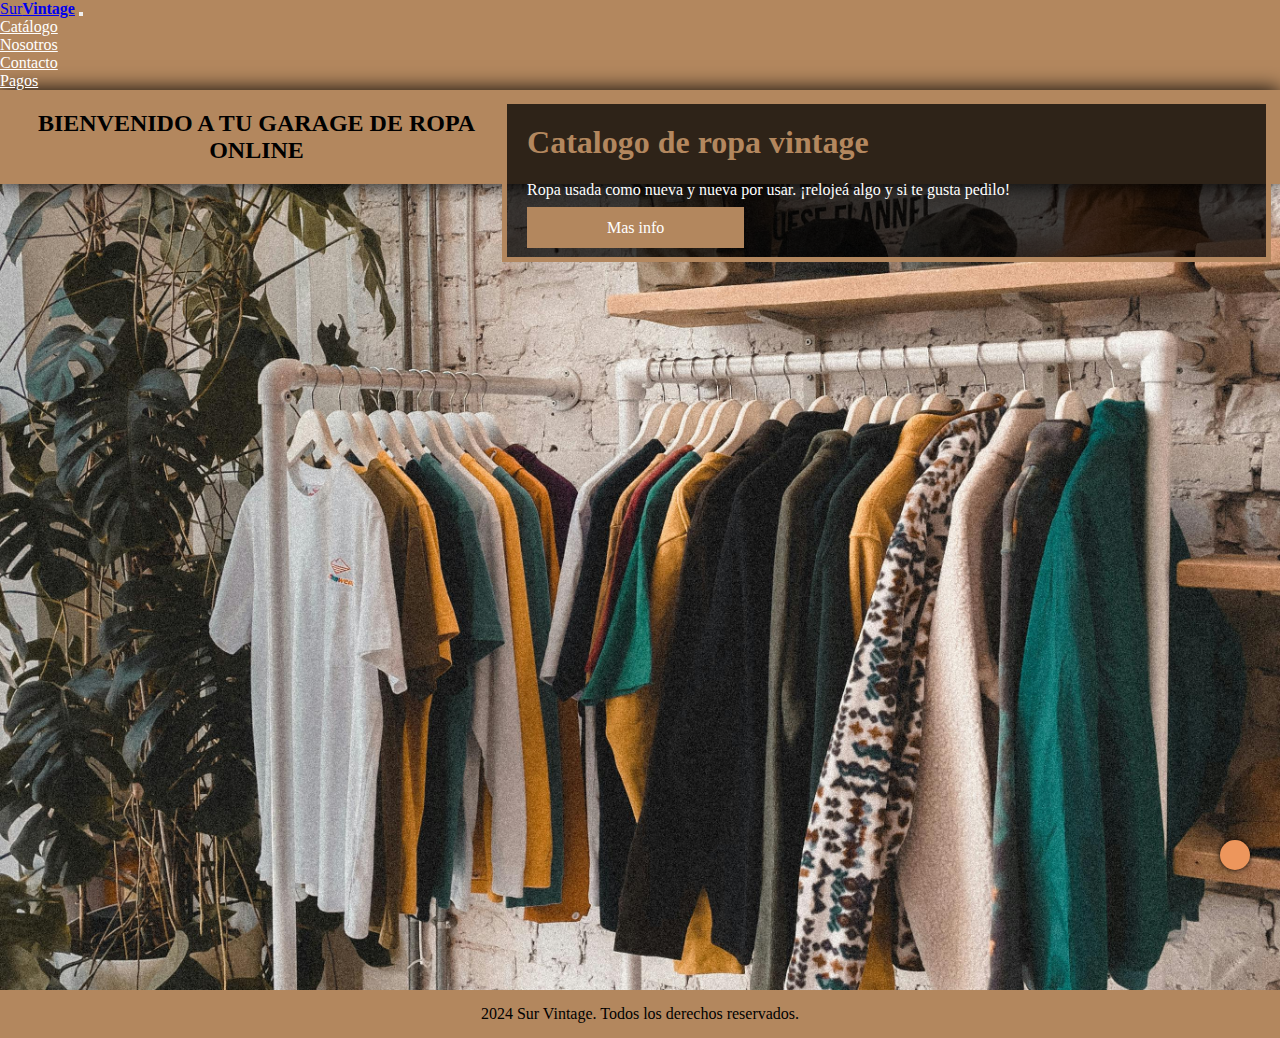
<file: index.html>
<!DOCTYPE html>
<html lang="es">

<head>
    <meta charset="UTF-8">
    <meta name="viewport" content="width=device-width, initial-scale=1.0">
    <!-- bs inicio -->
    <link href="https://cdn.jsdelivr.net/npm/bootstrap@5.1.3/dist/css/bootstrap.min.css" rel="stylesheet" integrity="sha384-1BmE4kWBq78iYhFldvKuhfTAU6auU8tT94WrHftjDbrCEXSU1oBoqyl2QvZ6jIW3" crossorigin="anonymous">
    <!-- bs final -->
    <!-- Font Awesome css -->
    <link rel="stylesheet" href="https://cdnjs.cloudflare.com/ajax/libs/font-awesome/6.5.1/css/all.min.css" integrity="sha512-DTOQO9RWCH3ppGqcWaEA1BIZOC6xxalwEsw9c2QQeAIftl+Vegovlnee1c9QX4TctnWMn13TZye+giMm8e2LwA=="crossorigin="anonymous" referrerpolicy="no-referrer"/>
    <!-- fin awesome css -->
    <link rel="stylesheet" href="./css/estilos.css">
    <link rel="icon" href="img/esqueleto.png">
    <title>Sur Vintage 2 Inicio</title>
</head> 

<body>
    <nav class="navbar navbar-expand-sm navbar-dark">
        <div class="container-fluid">
            <a class="navbar-brand" href="./index.html">Sur<strong>Vintage</strong></a>
            <button class="navbar-toggler" type="button" data-bs-toggle="collapse" data-bs-target="#collapsibleNavbar">
                <span class="navbar-toggler-icon"></span>
            </button>
            <div class="collapse navbar-collapse" id="collapsibleNavbar">
                <ul class="navbar-nav">
                    <li class="nav-item">
                        <a class="nav-link" href="./pages/catalogo.html">Catálogo</a>
                    </li>
                    <li class="nav-item">
                        <a class="nav-link" href="./pages/nosotros.html">Nosotros</a>
                    </li>
                    <li class="nav-item">
                        <a class="nav-link" href="./pages/contacto.html">Contacto</a>
                    </li>
                    <li class="nav-item">
                        <a class="nav-link" href="./pages/metodosdepago.html">Pagos</a>
                    </li>
                </ul>
            </div>
        </div>
    </nav>
    <main class="mainc">
        <div class="call">
            <h1>Catalogo de ropa vintage</h1>
            <p>Ropa usada como nueva y nueva por usar. ¡relojeá algo y si te gusta pedilo!</p>
            <a href="./pages/catalogo.html">Mas info</a>
        </div>
        <h2 class="bienvenida">Bienvenido a tu garage de ropa online</h2>
    </main>
    <footer>
        <p>2024 Sur Vintage. Todos los derechos reservados.</p>
        <div class="redes">
            <a href=""><i class="fa-brands fa-square-facebook"></i></a>
            <a href=""><i class="fa-brands fa-square-instagram"></i></a>
            <a href=""><i class="fa-brands fa-square-x-twitter"></i></a>
        </div>
    </footer>
    <a href="#" class="subir"><i class="fa-solid fa-chevron-up"></i></i></i></a>
    <script src="https://cdn.jsdelivr.net/npm/bootstrap@5.1.3/dist/js/bootstrap.bundle.min.js"
        integrity="sha384-ka7Sk0Gln4gmtz2MlQnikT1wXgYsOg+OMhuP+IlRH9sENBO0LRn5q+8nbTov4+1p"
        crossorigin="anonymous"></script>
</body>

</html>
</file>
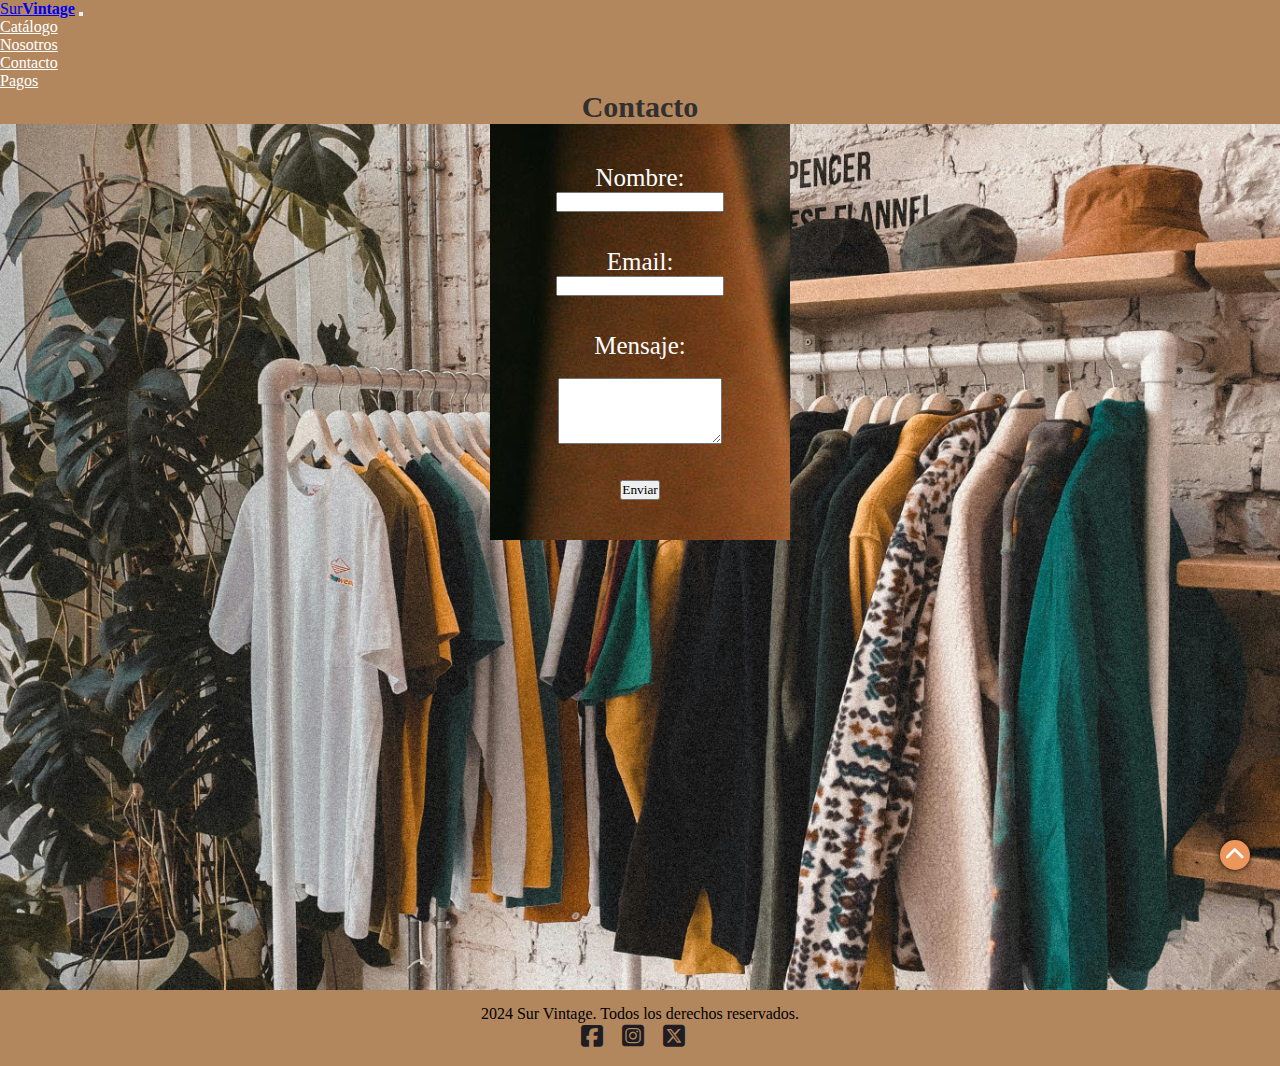
<file: pages/contacto.html>
<!DOCTYPE html>
<html lang="es">

<head>
    <meta charset="UTF-8">
    <meta name="viewport" content="width=device-width, initial-scale=1.0">
    <!-- bs inicio -->
    <link href="https://cdn.jsdelivr.net/npm/bootstrap@5.1.3/dist/css/bootstrap.min.css" rel="stylesheet" integrity="sha384-1BmE4kWBq78iYhFldvKuhfTAU6auU8tT94WrHftjDbrCEXSU1oBoqyl2QvZ6jIW3" crossorigin="anonymous">
    <!-- bs final -->
    <link rel="stylesheet" href="https://cdnjs.cloudflare.com/ajax/libs/font-awesome/6.5.1/css/all.min.css">
    <link rel="stylesheet" href="../css/estilos.css">
    <link rel="icon" href="../img/esqueleto.png">
    <title>Sur Vintage 2 Contacto</title>
</head>

<body>
    <nav class="navbar navbar-expand-sm navbar-dark">
        <div class="container-fluid">
            <a class="navbar-brand" href="../index.html">Sur<strong>Vintage</strong></a>
            <button class="navbar-toggler" type="button" data-bs-toggle="collapse" data-bs-target="#collapsibleNavbar">
                <span class="navbar-toggler-icon"></span>
            </button>
            <div class="collapse navbar-collapse" id="collapsibleNavbar">
                <ul class="navbar-nav">
                    <li class="nav-item">
                        <a class="nav-link" href="./catalogo.html">Catálogo</a>
                    </li>
                    <li class="nav-item">
                        <a class="nav-link" href="./nosotros.html">Nosotros</a>
                    </li>
                    <li class="nav-item">
                        <a class="nav-link" href="./contacto.html">Contacto</a>
                    </li>
                    <li class="nav-item">
                        <a class="nav-link" href="./metodosdepago.html">Pagos</a>
                    </li>
                </ul> 
            </div>
        </div>
    </nav>
    <main class="mainc">
        <section class="contacto">
            <h2 id="title">Contacto</h2>
            <form class="contacto-contenedor" action="enviar.php" method="post">
                <label for="nombre">Nombre:</label>
                <input type="text" id="nombre" name="nombre" required><br><br>
                <label for="email">Email:</label>
                <input type="email" id="email" name="email" required><br><br>
                <label for="mensaje">Mensaje:</label><br>
                <textarea id="mensaje" name="mensaje" rows="4" required></textarea><br><br>
                <input  type="submit" value="Enviar">
            </form>
        </section>
    </main>
    <footer>
        <p>2024 Sur Vintage. Todos los derechos reservados.</p>
        <div class="redes">
            <a href=""><i class="fa-brands fa-square-facebook"></i></a>
            <a href=""><i class="fa-brands fa-square-instagram"></i></a>
            <a href=""><i class="fa-brands fa-square-x-twitter"></i></a>
        </div>
    </footer>
    <a href="#" class="subir"><i class="fa-solid fa-chevron-up"></i></i></i></a>
    <script src="https://cdn.jsdelivr.net/npm/bootstrap@5.0.2/dist/js/bootstrap.bundle.min.js" integrity="sha384-MrcW6ZMFYlzcLA8Nl+NtUVF0sA7MsXsP1UyJoMp4YLEuNSfAP+JcXn/tWtIaxVXM" crossorigin="anonymous"></script>
</body>

</html>
</file>
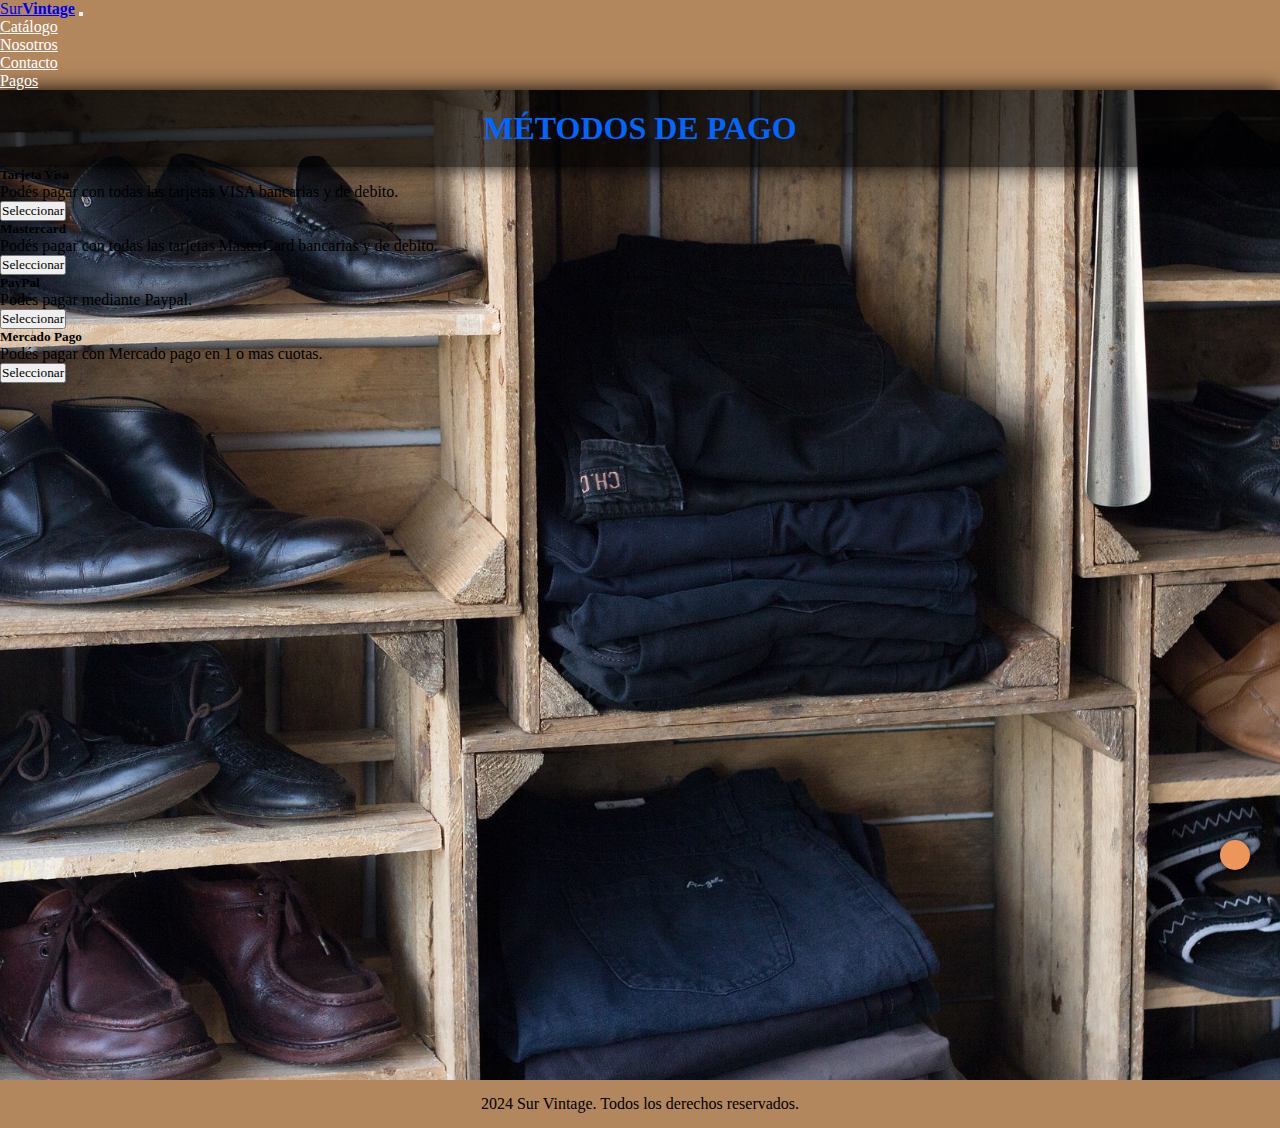
<file: pages/metodosdepago.html>
<!DOCTYPE html>
<html lang="es">
<head>
    <meta charset="UTF-8">
    <meta name="viewport" content="width=device-width, initial-scale=1.0">
    <!-- bs inicio -->
    <link href="https://cdn.jsdelivr.net/npm/bootstrap@5.1.3/dist/css/bootstrap.min.css" rel="stylesheet" integrity="sha384-1BmE4kWBq78iYhFldvKuhfTAU6auU8tT94WrHftjDbrCEXSU1oBoqyl2QvZ6jIW3" crossorigin="anonymous">
    <!-- bs final -->
    <!-- Font Awesome CSS -->
    <link rel="stylesheet" href="https://cdnjs.cloudflare.com/ajax/libs/font-awesome/6.5.1/css/all.min.css" integrity="sha512-DTOQO9RWCH3ppGqcWaEA1BIZOC6xxalwEsw9c2QQeAIftl+Vegovlnee1c9QX4TctnWMn13TZye+giMm8e2LwA=="crossorigin="anonymous" referrerpolicy="no-referrer"/>
    <!-- Custom CSS -->
    <link rel="stylesheet" href="../css/estilos.css">
    <link rel="icon" href="../img/esqueleto.png">
    <title>Métodos de Pago</title>
</head>
<body>
    <nav class="navbar navbar-expand-sm navbar-dark">
        <div class="container-fluid">
            <a class="navbar-brand" href="../index.html">Sur<strong>Vintage</strong></a>
            <button class="navbar-toggler" type="button" data-bs-toggle="collapse" data-bs-target="#collapsibleNavbar">
                <span class="navbar-toggler-icon"></span>
            </button>
            <div class="collapse navbar-collapse" id="collapsibleNavbar">
                <ul class="navbar-nav">
                    <li class="nav-item">
                        <a class="nav-link" href="./catalogo.html">Catálogo</a>
                    </li>
                    <li class="nav-item">
                        <a class="nav-link" href="./nosotros.html">Nosotros</a>
                    </li>
                    <li class="nav-item">
                        <a class="nav-link" href="./contacto.html">Contacto</a>
                    </li>
                    <li class="nav-item">
                        <a class="nav-link" href="./metodosdepago.html">Pagos</a>
                    </li>
                </ul>
            </div>
        </div>
    </nav>
    <main>
    <div class="container">
        <h1 class="pagos">Métodos de Pago</h1>
        <div class="row">
            <div class="col-lg-3 col-md-6 mb-4">
                <div class="card h-100">
                    <div class="card-body">
                        <h5 class="card-title">Tarjeta Visa</h5>
                        <p class="card-text">Podés pagar con todas las tarjetas VISA bancarias y de debito.</p>
                    </div>
                    <div class="card-footer">
                        <button class="btn btn-primary">Seleccionar</button>
                    </div>
                </div>
            </div>
            <div class="col-lg-3 col-md-6 mb-4">
                <div class="card h-100">
                    <div class="card-body">
                        <h5 class="card-title">Mastercard</h5>
                        <p class="card-text">Podés pagar con todas las tarjetas MasterCard bancarias y de debito.</p>
                    </div>
                    <div class="card-footer">
                        <button class="btn btn-primary">Seleccionar</button>
                    </div>
                </div>
            </div>
            <div class="col-lg-3 col-md-6 mb-4">
                <div class="card h-100">
                    <div class="card-body">
                        <h5 class="card-title">PayPal</h5>
                        <p class="card-text">Podés pagar mediante Paypal.</p>
                    </div>
                    <div class="card-footer">
                        <button class="btn btn-primary">Seleccionar</button>
                    </div>
                </div>
            </div>
            <div class="col-lg-3 col-md-6 mb-4">
                <div class="card h-100">
                    <div class="card-body">
                        <h5 class="card-title">Mercado Pago</h5>
                        <p class="card-text">Podés pagar con Mercado pago en 1 o mas cuotas.</p>
                    </div>
                    <div class="card-footer">
                        <button class="btn btn-primary">Seleccionar</button>
                    </div>
                </div>
            </div>
        </div>
    </div>
    </main>
    <footer>
        <p>2024 Sur Vintage. Todos los derechos reservados.</p>
        <div class="redes">
            <a href=""><i class="fa-brands fa-square-facebook"></i></a>
            <a href=""><i class="fa-brands fa-square-instagram"></i></a>
            <a href=""><i class="fa-brands fa-square-x-twitter"></i></a>
        </div>
    </footer>
    <a href="#" class="subir"><i class="fa-solid fa-chevron-up"></i></i></i></a>
    <script src="https://cdn.jsdelivr.net/npm/bootstrap@5.0.2/dist/js/bootstrap.bundle.min.js" integrity="sha384-MrcW6ZMFYlzcLA8Nl+NtUVF0sA7MsXsP1UyJoMp4YLEuNSfAP+JcXn/tWtIaxVXM" crossorigin="anonymous"></script>
</body>
</html>
</file>
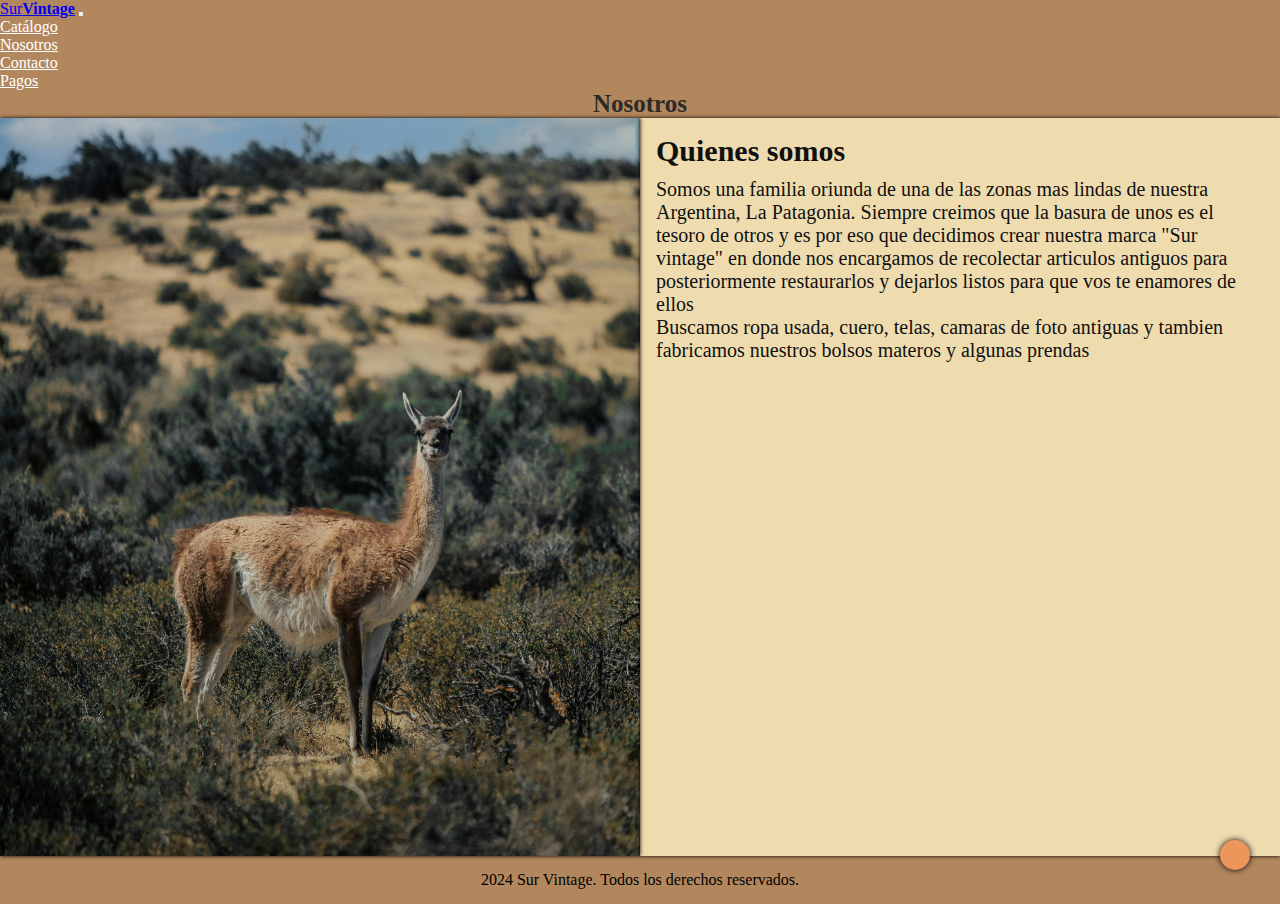
<file: pages/nosotros.html>
<!DOCTYPE html>
<html lang="es">
<head>

    <meta charset="UTF-8">
    <meta name="viewport" content="width=device-width, initial-scale=1.0">
    <!-- bs inicia -->
    <link href="https://cdn.jsdelivr.net/npm/bootstrap@5.1.3/dist/css/bootstrap.min.css" rel="stylesheet"
    integrity="sha384-1BmE4kWBq78iYhFldvKuhfTAU6auU8tT94WrHftjDbrCEXSU1oBoqyl2QvZ6jIW3" crossorigin="anonymous">
    <!-- bs fin -->
    <link rel="stylesheet" href="https://cdnjs.cloudflare.com/ajax/libs/font-awesome/6.5.1/css/all.min.css" integrity="sha512-DTOQO9RWCH3ppGqcWaEA1BIZOC6xxalwEsw9c2QQeAIftl+Vegovlnee1c9QX4TctnWMn13TZye+giMm8e2LwA==" crossorigin="anonymous" referrerpolicy="no-referrer" />
    <link rel="stylesheet" href="../css/estilos.css">
    <link rel="icon" href="../img/esqueleto.png">
    <title>Sur Vintage 2 Nosotros</title>
</head> 
<body>
    <nav class="navbar navbar-expand-sm navbar-dark">
        <div class="container-fluid">
            <a class="navbar-brand" href="../index.html">Sur<strong>Vintage</strong></a>
            <button class="navbar-toggler" type="button" data-bs-toggle="collapse" data-bs-target="#collapsibleNavbar">
                <span class="navbar-toggler-icon"></span>
            </button>
            <div class="collapse navbar-collapse" id="collapsibleNavbar">
                <ul class="navbar-nav">
                    <li class="nav-item">
                        <a class="nav-link" href="./catalogo.html">Catálogo</a>
                    </li>
                    <li class="nav-item">
                        <a class="nav-link" href="./nosotros.html">Nosotros</a>
                    </li>
                    <li class="nav-item">
                        <a class="nav-link" href="./contacto.html">Contacto</a>
                    </li>
                    <li class="nav-item">
                        <a class="nav-link" href="./metodosdepago.html">Pagos</a>
                    </li>
                </ul>
            </div>
        </div>
    </nav>
    </header>
    <h2 id="titulo3">Nosotros</h2>
    <section class="nosotros">
        <div class="nleft"></div>
        <div class="nright">
            <h3>Quienes somos</h3>
            <p>Somos una familia oriunda de una de las zonas mas lindas de nuestra Argentina, La Patagonia. Siempre creimos que la basura de unos es el tesoro de otros y es por eso que decidimos crear nuestra marca "Sur vintage" en donde nos encargamos de recolectar articulos antiguos para posteriormente restaurarlos y dejarlos listos para que vos te enamores de ellos</p>
            <p>Buscamos ropa usada, cuero, telas, camaras de foto antiguas y tambien fabricamos nuestros bolsos materos y algunas prendas</p>
        </div>
    </section>
    <footer>
        <p>2024 Sur Vintage. Todos los derechos reservados.</p>
        <div class="redes">
            <a href=""><i class="fa-brands fa-square-facebook"></i></a>
            <a href=""><i class="fa-brands fa-square-instagram"></i></a>
            <a href=""><i class="fa-brands fa-square-x-twitter"></i></a>
        </div>
    </footer>
    <a href="#" class="subir"><i class="fa-solid fa-chevron-up"></i></i></i></a>
    <script src="https://cdn.jsdelivr.net/npm/bootstrap@5.0.2/dist/js/bootstrap.bundle.min.js" integrity="sha384-MrcW6ZMFYlzcLA8Nl+NtUVF0sA7MsXsP1UyJoMp4YLEuNSfAP+JcXn/tWtIaxVXM" crossorigin="anonymous"></script>
</body>
</html>
</file>
<file: css/estilos.css>
*{
    margin: 0;
    padding: 0;
    box-sizing: border-box;
    font-family:'Times New Roman', Times, serif
}

html{
    scroll-behavior: smooth;
}

.navbar{
    background-color:rgb(179, 135, 94);
}

.nav-link{
    color: rgb(255, 255, 255) !important;
}

.nav-link:hover{
    background-color: rgba(29, 29, 29, 0.41);
}


.mainc{ 
    height:100vh;
    width: 100%;
    background-image: url(../img/fondo.jpg);
    background-position: center;
    background-size: cover;
    }

.call{
    color: white;
    border: 5px solid rgb(179, 135, 94);
    padding: 20px;
    background-color: rgba(0, 0, 0, 0.74);
    float: right;
    margin: 9px;
}

h1{
    color: rgb(179, 135, 94);
    margin-bottom: 20px;
    }

.call p{
    margin-bottom: 20px;
    }

.call a{
    background-color: rgb(179, 135, 94);
    padding: 10px 30px;
    color: white;
    text-decoration: none;
    }

.call a:hover{
    background-color: rgb(29, 27, 27);
    color: aqua;
    }

    /* index */
.bienvenida{
    text-align: center;
    background-color: rgb(179, 135, 94);
    text-transform: uppercase;
    padding: 20px;
    margin: 0;
    box-shadow: 0 0 20px black;
}


.d-block{
    display: grid;
    height: 575px;
    background-size: cover;
}

/* CATALOGO */

#titulo2{
    color: rgb(38, 37, 37);
    text-align: center;
    background-color:  rgb(179, 135, 94);
    font-size: 25px;
    margin: 0;
}

.grilla{
    background:rgb(36, 34, 32);
    width: 100%;
    height: auto;
    display: grid;
    border: 6px solid rgb(36, 34, 32);
    box-shadow: 0 0 7px rgb(22, 22, 22);
    grid-template-columns: 1fr;
    grid-template-rows: repeat(8, 200px);
    padding: 20px;
    gap: 20px;
}

.ropa{
    border: 3px solid;
    background-size: cover;
    background-position: center;
    border-radius: 10px;
    filter: grayscale(0%);
    transition: all 0.9s;
}
.ropa:hover{
    filter: grayscale(100%);
    transform: scale(0.9);
}
.ropa1{

    background-image: url(../img/remeras.jpg);
}

.ropa2{

    background-image: url(../img/pantalones.jpg);
}

.ropa3{
    background-image: url(../img/campera.jpg);
}

.ropa4{

    background-image: url(../img/accesorios.jpg);
}

.ropa5{

    background-image: url(../img/zapatillas.jpg);
}

.ropa6{

background-image: url(../img/camara.jpeg);
}

.ropa7{

    background-image: url(../img/bolso.jpg);
}

.ropa8{

    background-image: url(../img/mate.jpg);
}

/* NOSOTROS */

#titulo3{
    color: rgb(44, 42, 42);
    text-align: center;
    background-color:  rgb(179, 135, 94);
    font-size: 25px;
    margin: 0;

}

.nosotros{
    display: flex;
    flex-wrap: wrap;
    width: 100%;
    height: auto;
    color: rgb(17, 16, 16);
    background-color: rgb(238, 220, 175);
}

.nleft{
    background-image: url(../img/guanaco.jpg);
    height: 800px;
    width: 100%;
    background-size: cover;
    background-position: center;
    box-shadow: 0 0 4px black;
}

.nright{
box-shadow: 0 0 4px black;
    height: 800px;
    width: 100%;
    padding: 16px;
}

.nright h3{
    font-size: 30px;
    margin-bottom: 10px;
}

/* CONTACTO */

main{
    height:110vh;
    width: 100%;
    background-image: url(../img/inicio2.jpg);
    background-position: center;
    background-size: cover;
    }

.contacto-contenedor {
    display: flex;
    flex-direction: column;
    background-image: url(../img/carrusel3.jpg);
    width: 300px;
    padding: 40px;
    justify-content: center;
    align-items: center;
}

#title {
    width: 100%;
    text-align: center;
    color: rgb(49, 47, 47);
    font-size: 30px;
    background-color:  rgb(179, 135, 94);
}


.contacto {
    display: flex;
    align-items: center;
    justify-content: center;
    flex-direction: column;
    margin: auto;
}


section form label{
    padding: 20 20px;
    text-decoration: none;
    font-size: 25px;
    color: white;
}

/* Pagos */
.pagos{
    background-color: rgba(0, 0, 0, 0.663);
    color: rgb(0, 102, 255);
    text-align: center;
    text-transform: uppercase;
    padding: 20px;
    margin: 0;
    box-shadow: 0 0 20px black;
}



footer{
    background-color: rgb(179, 135, 94);
    text-align: center;
    padding: 15px;
    margin-top: 0%;
}

    footer .redes a{
    color:rgb(31, 28, 34);
    font-size: 25px;
    letter-spacing: 15px; 
}

    .subir{
    width: 30px;
    height: 30px;
    color: rgb(255, 255, 255);
    background-color: rgb(237, 150, 92);
    position: fixed;
    bottom: 30px;
    right: 30px;
    text-align: center;
    line-height: 30px;
    font-size: 20px;
    border-radius: 50%;
    box-shadow: 0 0 6px rgb(0, 0, 0);
}

.subir:hover{
    color:rgb(255, 255, 255);
    background-color: rgba(0, 0, 0, 0.764);
}
/* inicio media queries */

@media only screen and (min-width: 480px){
    .grilla{
        grid-template-columns: 1fr 1fr;
        grid-template-rows: repeat(4, 200px);
    }
}

@media only screen and (min-width: 768px) and (max-width: 996px){
    .grilla{
        grid-template-columns: repeat(3, 1fr);
    }

    .ropa1{
        grid-column: 1/2;
        grid-row: 1/2;
    }

    .ropa2{
        grid-column: 2/3;
        grid-row: 1/2;
    }

    .ropa3{
        grid-column: 1/3;
        grid-row: 2/3;
    }

    .ropa4{
        grid-column: 3/4;
        grid-row: 1/3;
    }

    .ropa5{
        grid-column: 2/4;
        grid-row: 3/4;
    }

    .ropa6{
        grid-column: 1/2;
        grid-row: 3/4
    }

    .ropa7{
        grid-column: 2/4;
        grid-row: 4/5
    }

    .ropa8{
        grid-column: 1/2;
        grid-row: 4/5;
    }
}

@media only screen and (min-width: 996px){
    .grilla{
        grid-template-columns: repeat(4, 1fr);
    }

    .ropa1{
        grid-column: 1/2;
        grid-row: 1/3;
    }

    .ropa2{
        grid-column:2/3;
        grid-row: 1/2;
    }

    .ropa3{
        grid-column: 2/4;
        grid-row: 2/4;
    }

    .ropa4{
        grid-column: 4/5;
        grid-row: 1/3 ;
    }

    .ropa5{
        grid-column:2/4 ;
        grid-row: 4/5 ;
    }

    .ropa6{
        grid-column:3/4 ;
        grid-row:1/2 ;
    }

    .ropa7{
        grid-column: 1/2 ;
        grid-row: 3/5 ;
    }

    .ropa8{
        grid-column:4/5  ;
        grid-row:3/5 ;
    }
}

@media only screen and (min-width: 550px){
    .nleft, .nright{
        width: 50%;
        font-size: 20px;
    }
}

@media only screen and (min-width: 300px) and (max-width:549px){
    .nleft, .nright{
        height: 450px;
    }
}

@media only screen and (min-width: 550px) and (max-width:3000px){
    .nleft, .nright{
        height: 82vh;
    }
}

@media only screen and (min-width: 200px) and (max-width:609px){
    .bienvenida{
        font-size: 20px;
    }
}

@media only screen and (min-width: 211px) and (max-width: 569px){
    .call{
        padding: 20px;
        margin: 20px;
    }
}

@media only screen and (min-width: 1000px) and (max-width: 3000px){
    .call a{
        padding: 12px 80px;
        
    }
}

@media only screen and (min-width: 1248px) and (max-width: 3000px){
    .call{
        padding-right: 20%;
    }
}
</file>
